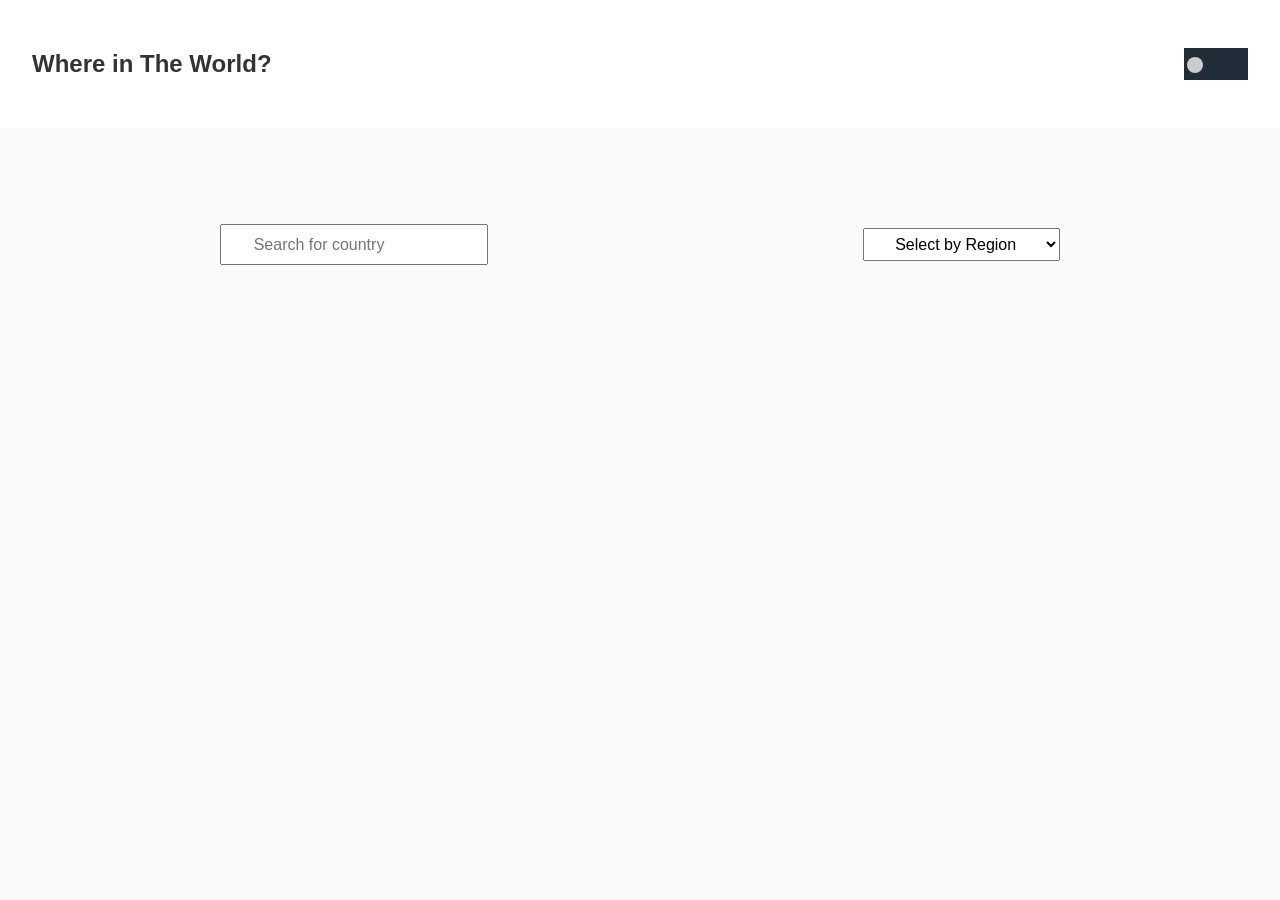
<file: index.html>
<!DOCTYPE html>
<html lang="en">
<head>
  <meta charset="UTF-8">
  <meta name="viewport" content="width=device-width, initial-scale=1.0">
  <link rel="stylesheet" href="/main.css">
  <title>Document</title>
</head>
<body>
  <header id="header">
    <nav class="nav-bar">
      <div class="logo">
        <h1>Where in The World?</h1>
      </div>
      <div class="container">
        <input type="checkbox"  id="check">
        <label for="check">
          <div class="ball"></div>
        </label>
      </div>
    </nav>


    <section class="input-sec">
      <div>
        <input aria-autocomplete="inline" id="input-task" type="text" placeholder="Search for country">
      </div>
      
      <div>
        <select name="Select by Region"  id="select">
          <option selected aria-disabled="false" disabled >Select by Region</option>
          <option value="Africa">Africa</option>
          <option value="Americas">Americas</option>
          <option value="Asia">Asia</option>
          <option value="Europe">Europe</option>
          <option value="Oceania">Oceania</option>
        </select>
      </div>
    </section>
  </header>

  <main id="main">
    <div class="country-list">

    </div>
   
  </main>



  <script src="main.js"></script>
</body>
</html>
</file>
<file: main.css>
*{
  padding: 0;
  margin: 0;
  box-sizing: border-box;
}

body{
  line-height: 1.7;
  font-family: 'Gill Sans', 'Gill Sans MT', Calibri, 'Trebuchet MS', sans-serif;
  background: hsl(0, 0%, 98%);
}

.body{
  background: red;
  border: 4px solid brown;
}
a{
  text-decoration: none;
}
#header nav{
  background: hsl(0, 0%, 100%) ;
  padding: 1rem 0;
  width: 100%;
  display: flex;
  flex-direction: row;
  align-items: center;
  justify-content: space-between;
  color: #fff;
}

#header .logo{
  margin-left: 2rem;
  color: #333;
}

#header .input-sec{
  display: flex;
  align-items: center;
  justify-content: space-around;
  margin: 6rem 2rem;
}

.input-sec input{
  padding: 0.6rem 2rem;
  font-size: 1rem;
}

.input-sec select{
  padding: 0.4rem 1.7rem;
  text-align: center;
  font-size: 1rem;
}

main{
  display: grid;
  grid-template-columns: repeat(3,1fr);
  align-items: center;
  justify-content: center;
  grid-gap: 1rem;
  text-align: start;
}

main div{
  margin: 1.3rem auto;
  text-align: center;
  width: 70%;
  cursor: pointer;
}

main div p,h4{
  text-align: start;
  font-size: 1.2rem;
  padding: 0 0.6rem;
}

main img{
  width: 100%;
  margin-bottom: 1rem;
}


/* main div:hover {
  background: #f4f4f4;
} */

/* dark theme */

.container{
  display: flex;
  flex-direction: column;
}


label{
  margin: 2rem 2rem;
  background:  hsl(207, 26%, 17%);
  width: 2rem;
  padding: 0.6rem 2rem;
  height: 2rem;
  position: relative;
}
label div{
  position: absolute;
  background: #ccc;
  padding: 0.4rem;
  height: 1rem;
  width: 1rem;
  top: 9px;
  left: 3px;
  border-radius: 50%;
  transition: transform 1s linear;
}

input[type="checkbox"]:checked +label div{
  transform: translateX(40px) ;
  background: #fff;
}
input[type="checkbox"]:checked +label{
  background: #333;
}
.dark-theme{
  background: hsl(207, 26%, 17%);
  transition: background 1s linear;
  color: #fff;
}

input[type="checkbox"]{
  display: none;
}

@media(max-width:768px){


  #header .input-sec{
    display: flex;
    flex-direction: column;
    align-items: flex-start;
    justify-content: start;
    margin: 6rem 2rem;
  }

  .input-sec input{
    margin-bottom: 2rem;
  }
  
  main{
    grid-template-columns: 1fr;
  }

  main div{
    width: 80%;
  }
}



@media(max-width:500px){

  #header .input-sec{
    display: flex;
    flex-direction: column;
    align-items: flex-start;
    justify-content: start;
    margin: 6rem 2rem;
  }

  .input-sec input{
    margin-bottom: 2rem;
  }
  main{
    grid-template-columns: 1fr;
  }

  main div{
    width: 50%;
  }
}
</file>
